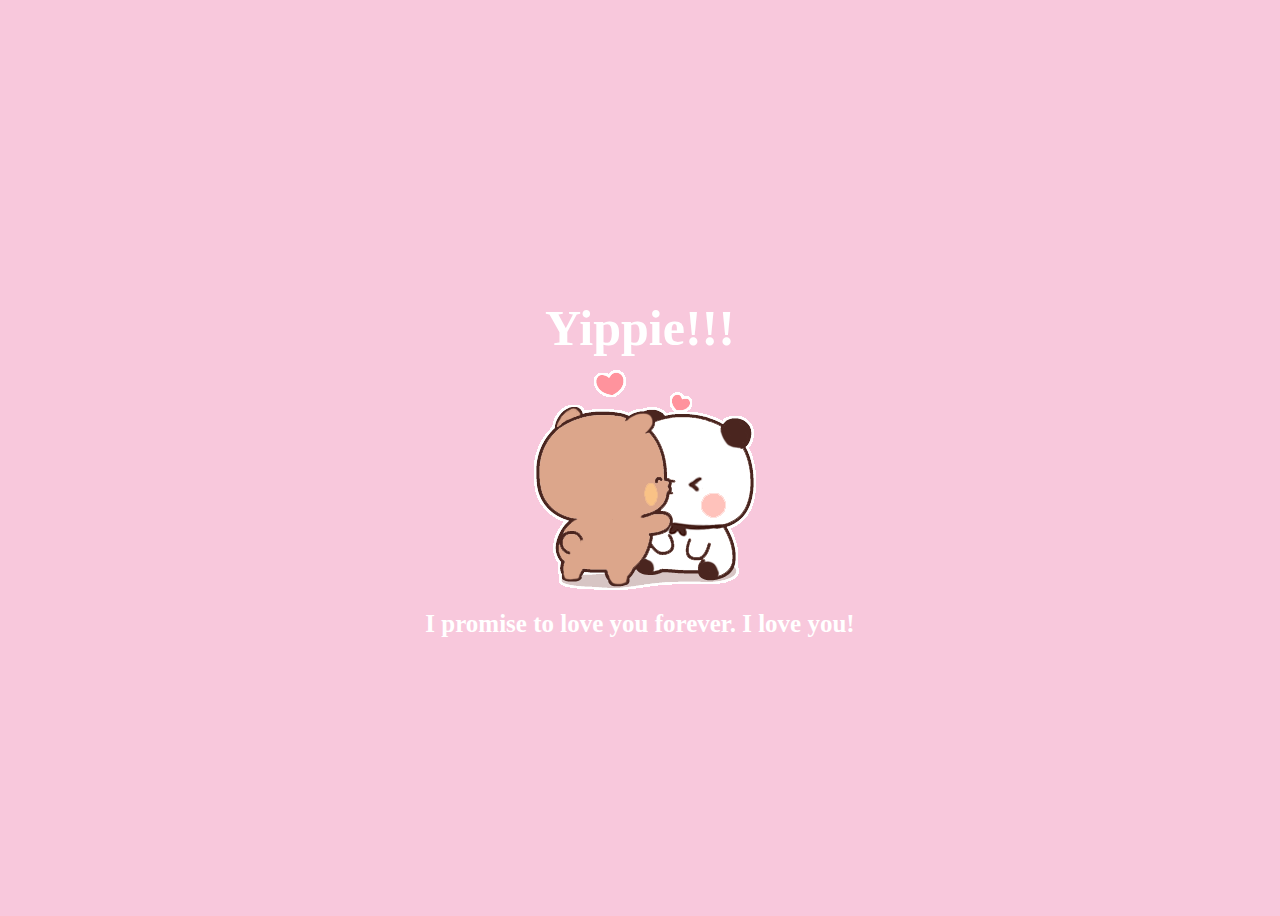
<file: yes.html>
<!DOCTYPE html>
<html lang="en">
    <head>
        <link rel="stylesheet" href="./style/css/yes_styles.css">
        
    </head> 
    <body>
        <div class="container">
            <div >
                <h1 class = "header_text">Yippie!!! </h1>
            </div>
            <div class="gif_container">
                <img src="./style/images/bear-kiss.gif" alt="Cute animated illustration">
            </div>
            <p class = "text"> I promise to love you forever. I love you!</p>
        </div>
       
    </body> 
</html>
</file>
<file: style/css/yes_styles.css>
body {
    display: flex;
    justify-content: center;
    align-items: center;
    height: 100vh;
    background-color: #F8C8DC;
}

/* Position the "No" button absolutely within body */
#noButton {
    position: absolute;
    margin-left: 150px;
    transition: 0.9s;
    /* Smooth movement */
}

#yesButton {
    position: absolute;
    margin-right: 150px;
    /* Smooth movement */
}

.header_text {
    font-family: 'Nunito';
    font-size: 50px;
    font-weight: bold;
    color: white;
    text-align: center;
    margin-top: 20px;
    margin-bottom: 0px;
}

.text {
    font-family: 'Nunito';
    font-size: 25px;
    font-weight: bold;
    color: white;
    text-align: center;
    margin-top: 20px;
    margin-bottom: 0px;
}

.buttons {
    display: flex;
    flex-direction: row;
    justify-content: center;
    align-items: center;
    margin-top: 20px;
    margin-left: 20px;
    /* optional: adds some space between the buttons */
}

.btn {
    background-color: #FFB6C1;
    color: white;
    padding: 15px 32px;
    text-align: center;
    display: inline-block;
    font-size: 16px;
    margin: 4px 2px;
    cursor: pointer;
    border: none;
    border-radius: 12px;
    transition: background-color 0.3s ease;
}

.btn:hover {
    background-color: #FAF9F6;
}

.gif_container {
    display: flex;
    justify-content: center;
    align-items: center;
}
</file>
